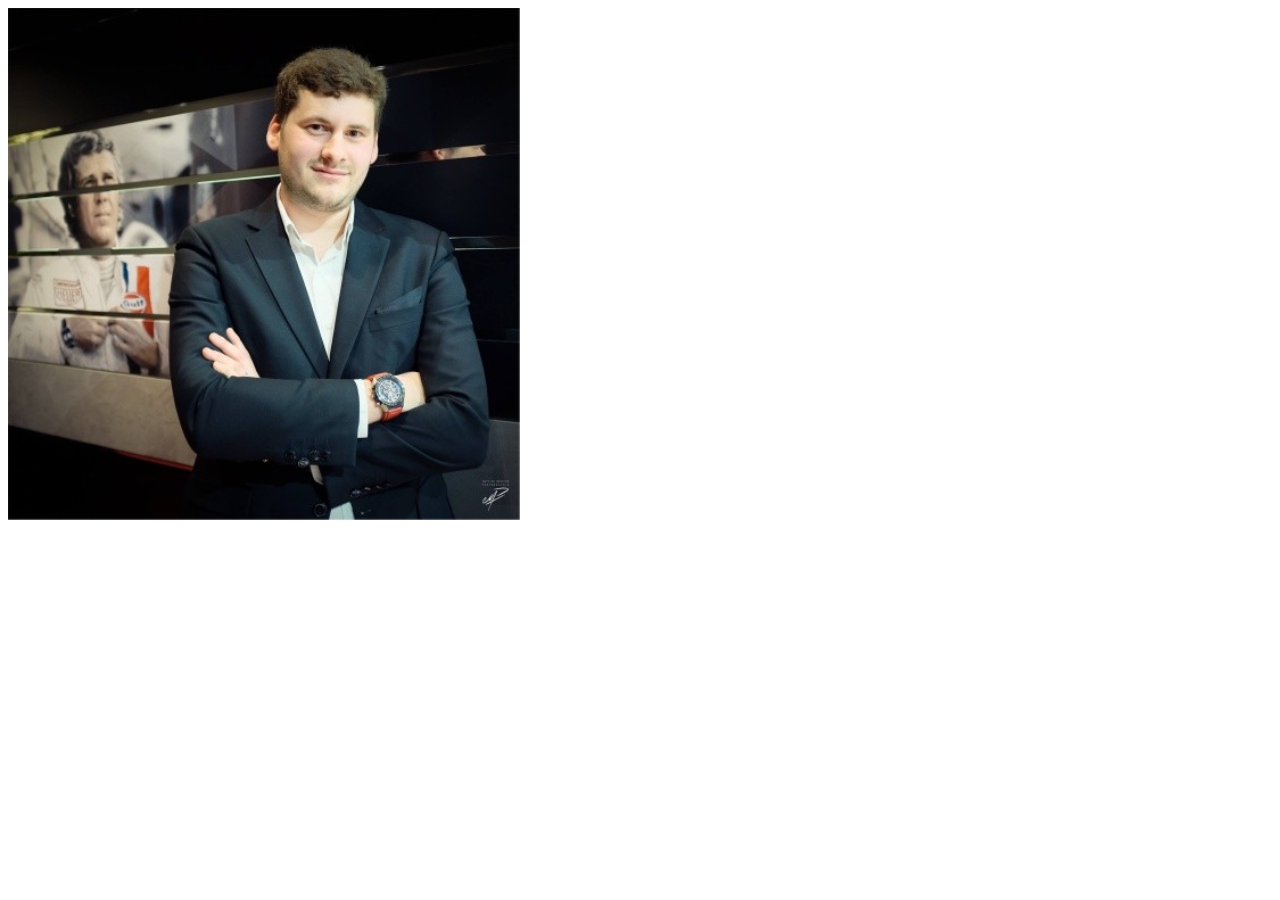
<file: page/page.html>
<!DOCTYPE html>
<html lang="en">
<head>
    <meta charset="UTF-8">
    <meta name="viewport" content="width=device-width, initial-scale=1.0">
    <title>Document</title>
</head>
<body>
    <img src="/assets/img/android-chrome-512x512.png" alt="Ma photo de profil">
</body>
</html>
</file>
